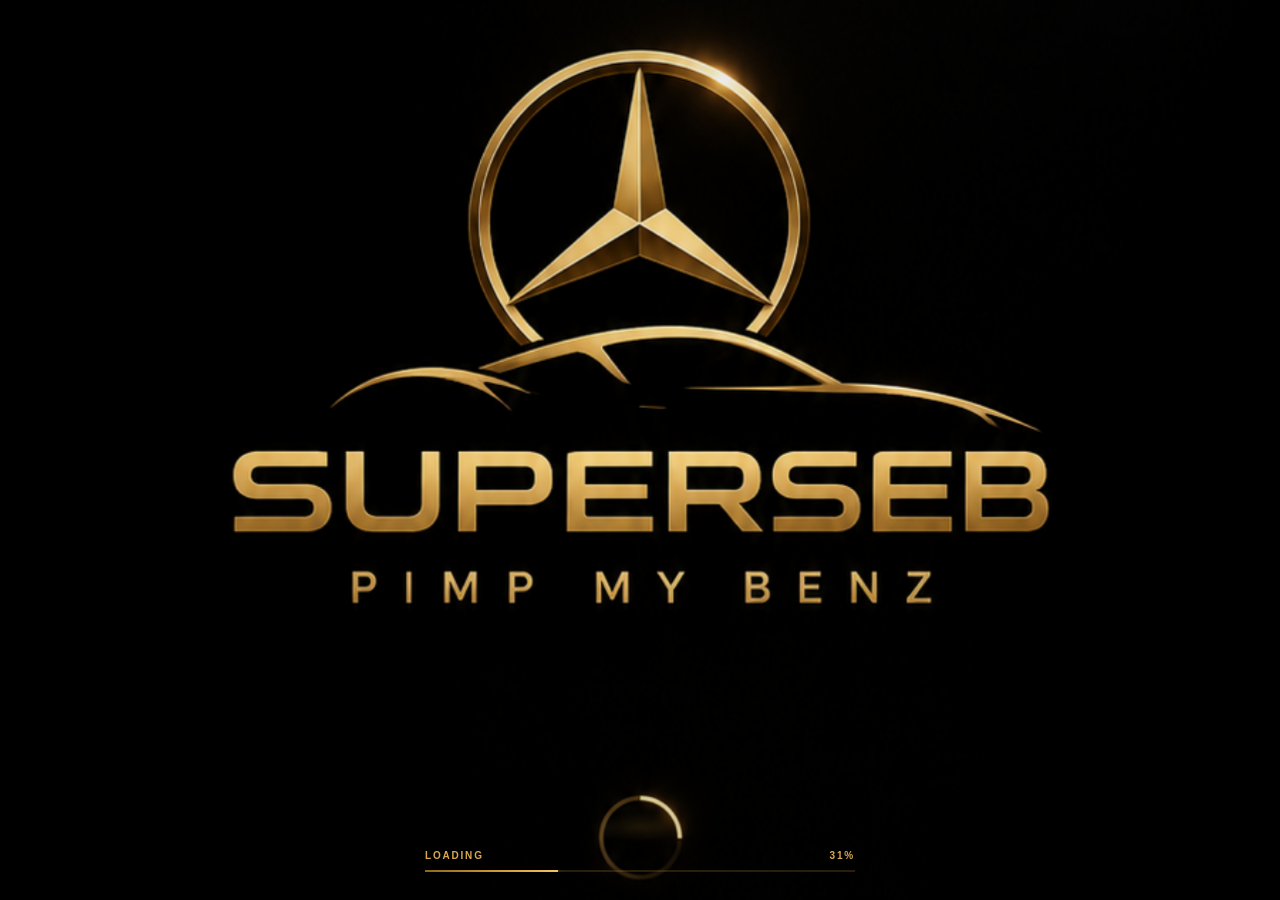
<file: index.html>
<!DOCTYPE html>
<html lang="en">
<head>
  <meta charset="UTF-8">
  <meta name="viewport" content="width=device-width, initial-scale=1.0, viewport-fit=cover">
  <title>SUPERSEB — Pimp My Benz | Mercedes-Benz Customization & Repairs in Nigeria</title>
  <meta name="description" content="SUPERSEB Pimp My Benz: Mercedes-Benz customization, repairs, upgrades, parts and automotive services in Nigeria. Luxury Benz builds, servicing and vehicle sourcing.">
  <meta name="keywords" content="Mercedes-Benz customization Nigeria, Benz repairs, Benz upgrades, pimp my benz, Mercedes parts Nigeria, luxury car customization Lagos">
  <meta name="author" content="SUPERSEB">
  <meta name="robots" content="index, follow">
  <meta name="theme-color" content="#000000">

  <!-- Canonical URL - unchanged, do not edit -->
  <link rel="canonical" href="https://cletusn248-dev.github.io/WWW.SUPERSEB-PIMP-MY-BENZ.org/">
  <link rel="icon" href="images/favicon.png">

  <!-- Preload splash image (it's the LCP element) -->
  <link rel="preload" as="image" href="images/splash-screen.png" fetchpriority="high">

  <!-- Open Graph - Absolute URLs for WhatsApp/Facebook -->
  <meta property="og:type" content="website">
  <meta property="og:site_name" content="SUPERSEB — PIMP MY BENZ">
  <meta property="og:title" content="SUPERSEB — PIMP MY BENZ | Luxury Mercedes Customization">
  <meta property="og:description" content="Mercedes-Benz customization, repairs, upgrades, vehicles, parts and automotive services.">
  <meta property="og:image" content="https://cletusn248-dev.github.io/WWW.SUPERSEB-PIMP-MY-BENZ.org/images/social-preview.jpg">
  <meta property="og:image:alt" content="SUPERSEB — PIMP MY BENZ">
  <meta property="og:url" content="https://cletusn248-dev.github.io/WWW.SUPERSEB-PIMP-MY-BENZ.org/">

  <!-- Twitter -->
  <meta name="twitter:card" content="summary_large_image">
  <meta name="twitter:title" content="SUPERSEB — PIMP MY BENZ">
  <meta name="twitter:description" content="Mercedes-Benz customization, repairs, upgrades, vehicles, parts and automotive services.">
  <meta name="twitter:image" content="https://cletusn248-dev.github.io/WWW.SUPERSEB-PIMP-MY-BENZ.org/images/social-preview.jpg">

  <!-- Structured data: helps Google understand this is an automotive business -->
  <script type="application/ld+json">
  {
    "@context": "https://schema.org",
    "@type": "AutomotiveBusiness",
    "name": "SUPERSEB — PIMP MY BENZ",
    "description": "Mercedes-Benz customization, repairs, upgrades, parts and automotive services in Nigeria.",
    "url": "https://cletusn248-dev.github.io/WWW.SUPERSEB-PIMP-MY-BENZ.org/",
    "image": "https://cletusn248-dev.github.io/WWW.SUPERSEB-PIMP-MY-BENZ.org/images/social-preview.jpg",
    "areaServed": "NG"
  }
  </script>

  <!-- Instant redirect for crawlers/users without JS -->
  <noscript>
    <meta http-equiv="refresh" content="0; url=home.html">
  </noscript>

  <style>
    * { box-sizing: border-box; }
    html, body { width: 100%; height: 100%; margin: 0; padding: 0; }
    body { overflow: hidden; background: #000; font-family: Arial, Helvetica, sans-serif; }
    .splash { position: fixed; inset: 0; width: 100%; height: 100dvh; overflow: hidden; background: #000; }
    .splash-image {
      position: absolute; inset: 0; width: 100%; height: 100%; display: block;
      object-fit: cover; object-position: center center;
      transform: scale(1); animation: luxuryZoom 10s ease-out forwards; will-change: transform;
    }
    .overlay {
      position: absolute; inset: 0;
      background: linear-gradient(180deg, rgba(0,0,0,0.08), rgba(0,0,0,0.02) 50%, rgba(0,0,0,0.16));
      pointer-events: none;
    }
    .loading-area {
      position: absolute; left: 22px; right: 22px;
      bottom: calc(28px + env(safe-area-inset-bottom));
      max-width: 430px; margin: 0 auto; z-index: 10;
    }
    .loading-info {
      display: flex; align-items: center; justify-content: space-between;
      margin-bottom: 9px; color: #d9aa50; font-size: 10px; font-weight: 600;
      letter-spacing: 0.18em; text-transform: uppercase;
    }
    .progress-track { width: 100%; height: 2px; overflow: hidden; background: rgba(201, 150, 50, 0.20); }
    .progress-bar {
      width: 0%; height: 100%;
      background: linear-gradient(90deg, #8f6722, #c99632, #f4c45f);
      box-shadow: 0 0 8px rgba(244, 196, 95, 0.55); transition: width 0.08s linear;
    }
    .gold-glow {
      position: absolute; left: 50%; bottom: calc(58px + env(safe-area-inset-bottom));
      width: 100px; height: 30px; transform: translateX(-50%);
      background: radial-gradient(ellipse, rgba(201, 150, 50, 0.13), transparent 70%);
      pointer-events: none;
    }
    /* Hidden but crawlable text for non-JS fallback context */
    .visually-hidden {
      position: absolute; width: 1px; height: 1px; padding: 0; margin: -1px;
      overflow: hidden; clip: rect(0,0,0,0); white-space: nowrap; border: 0;
    }
    @keyframes luxuryZoom { from { transform: scale(1); } to { transform: scale(1.045); } }
    @media (max-width: 600px) {
      .splash-image { animation-name: mobileZoom; }
      .loading-area { left: 18px; right: 18px; bottom: calc(22px + env(safe-area-inset-bottom)); }
    }
    @keyframes mobileZoom { from { transform: scale(1); } to { transform: scale(1.035); } }
    @media (prefers-reduced-motion: reduce) { .splash-image { animation: none; } }
  </style>
</head>
<body>
  <main class="splash" id="splash" aria-label="SUPERSEB PIMP MY BENZ">
    <h1 class="visually-hidden">SUPERSEB — Pimp My Benz: Mercedes-Benz Customization, Repairs &amp; Upgrades in Nigeria</h1>
    <img class="splash-image" src="images/splash-screen.png" alt="SUPERSEB PIMP MY BENZ — Mercedes-Benz customization and luxury upgrades in Nigeria" loading="eager" fetchpriority="high">
    <div class="overlay" aria-hidden="true"></div>
    <div class="gold-glow" aria-hidden="true"></div>
    <div class="loading-area" aria-label="Loading SUPERSEB">
      <div class="loading-info"><span id="loadingText">Loading</span><span id="loadingPercent">0%</span></div>
      <div class="progress-track"><div class="progress-bar" id="progressBar"></div></div>
    </div>
  </main>

  <script>
    (() => {
      const splashDuration = 3500;
      const maxWaitFallback = 6000; // hard stop: redirect even if rAF stalls (throttled/background tab)
      const nextPage = "home.html";
      const progressBar = document.getElementById("progressBar");
      const percentage = document.getElementById("loadingPercent");
      const loadingText = document.getElementById("loadingText");
      const startTime = performance.now();
      let redirected = false;

      function goHome() {
        if (redirected) return;
        redirected = true;
        window.location.replace(nextPage);
      }

      function updateSplash(currentTime) {
        if (redirected) return;
        const elapsed = currentTime - startTime;
        const progress = Math.min(elapsed / splashDuration, 1);
        const value = Math.floor(progress * 100);
        progressBar.style.width = value + "%";
        percentage.textContent = value + "%";
        if (value >= 90) loadingText.textContent = "Almost Ready";
        else if (value >= 50) loadingText.textContent = "Preparing";
        else loadingText.textContent = "Loading";
        if (progress >= 1) {
          loadingText.textContent = "Entering";
          percentage.textContent = "100%";
          setTimeout(goHome, 180);
          return;
        }
        requestAnimationFrame(updateSplash);
      }
      requestAnimationFrame(updateSplash);

      // Safety net: if rAF stalls (backgrounded tab, throttling), force the redirect anyway
      setTimeout(goHome, maxWaitFallback);
    })();
  </script>
</body>
</html>
</file>
